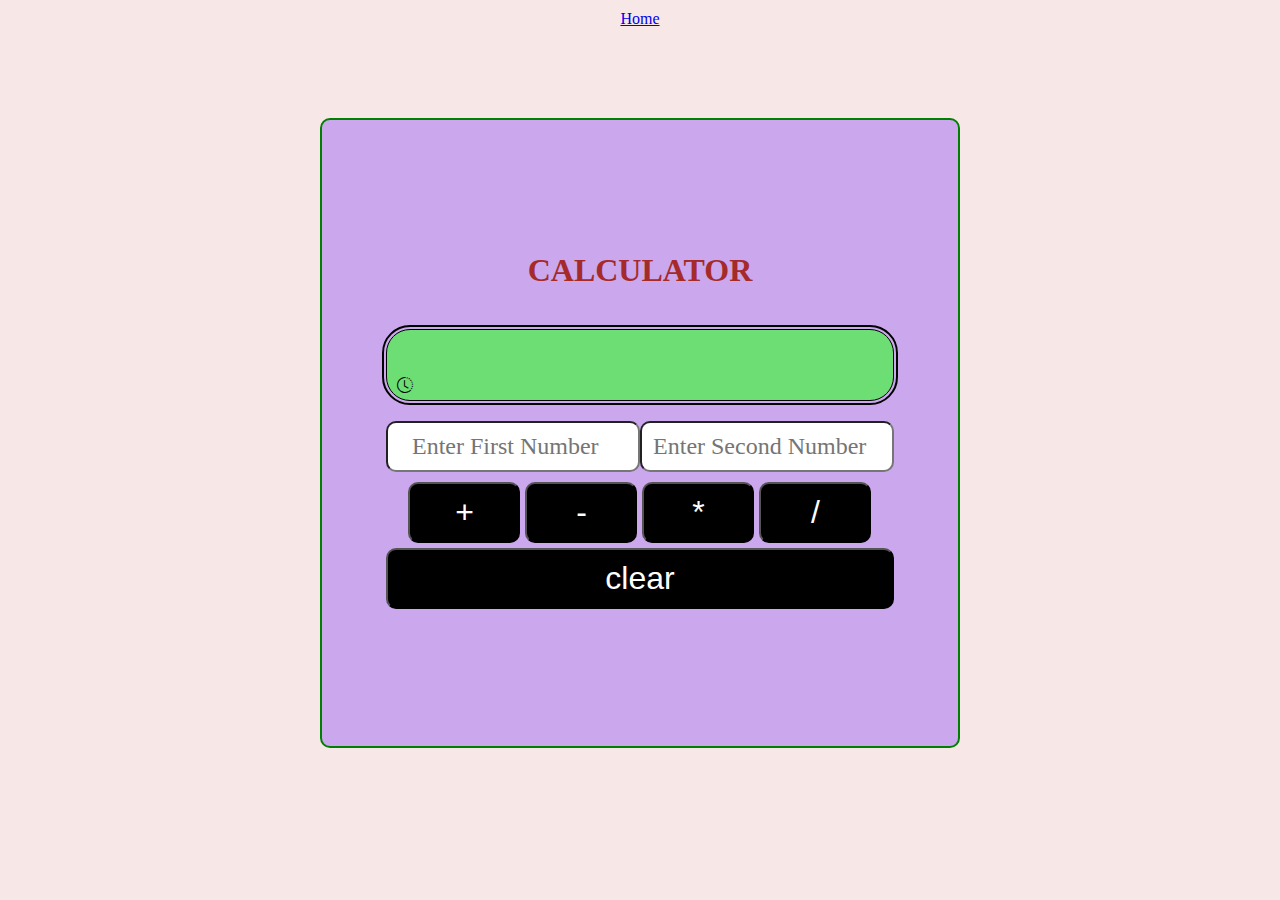
<file: simple_c/simple.html>
<!DOCTYPE html>
<html lang="en">
  <head>
    <meta charset="UTF-8" />
    <meta http-equiv="X-UA-Compatible" content="IE=edge" />
    <meta name="viewport" content="width=device-width, initial-scale=1.0" />
    <title>Calculator</title>
    
    <link
      rel="stylesheet"
      href="https://cdn.jsdelivr.net/npm/bootstrap-icons@1.10.5/font/bootstrap-icons.css"
    />
    <link rel="stylesheet" href="../css/simple_c.css" />
  </head>
  <body>
    <div class="container-flud">
      <div class="nav">
        <a href="../index.html">Home</a>
      </div>
      <div class="container">
        <div id="card">
          <div class="bach">
            <i class="bi bi-backspace-reverse" onclick="historyback()"></i>
            <i class="bi bi-x-circle" onclick="historydelete()"></i>
            <h2 class="his">History</h2>
          </div>
          <div id="table"></div>
          <!-- <table class="table">
            <thead>
              <tr>
                <th class="size1"></th>
                <th class="size2"></th>
                <th class="size1"></th>
                <th class="size2"></th>
                <th class="size1"></th>
              </tr>
            </thead>
            <tbody id="table"></tbody>
          </table> -->
        </div>
        <div class="main">
          <h1>CALCULATOR</h1>
          <div class="upper_screen">
            <div id="result" class="screen1"></div>
            <div class="screen2">
              <div class="div1" id="mini-result"></div>
              <div class="div2">
                <i class="bi bi-clock-history" onclick="history()"></i>
              </div>
            </div>
            <!-- <div id="arr-result" class="screen2"></div> -->
          </div>
          <form>
            <div class="inpur-1">
              <input
                type="number"
                id="fnumber"
                placeholder="Enter First Number"
              />
              <input
                type="number"
                id="snumber"
                placeholder="Enter Second Number"
              />
            </div>
            <div class="btn-cover">
              <button type="button" class="btn" onclick="sum()">+</button>
              <button type="button" class="btn" onclick="sub()">-</button>
              <button type="button" class="btn" onclick="mul()">*</button>
              <button type="button" class="btn" onclick="div()">/</button>
            </div>
            <div class="clre">
              <button type="button" class="btn special" onclick="clr()">
                clear
              </button>
            </div>
          </form>
        </div>
      </div>
    </div>
    <script src="../JS/simple_c.js"></script>
  </body>
</html>
</file>
<file: css/simple_c.css>
*{
    margin: 0px;
    padding: 0px;
    box-sizing: border-box;
}

body{
    background-color: rgb(248, 231, 231);
}

.container-flud{
    height: 100vh;
}

.container{
    width: 100%;
    height: 90vh;
    display: flex;
    /* flex-direction: column; */
}

.nav{
    width: 100%;
    text-align: center;
    padding-top: 10px;
}

.main{
    margin: auto;
    width: 50%;
    height: 70vh;
    border: 2px solid green;
    border-radius: 10px;
    background-color: rgb(203, 167, 237);
    display: flex;
    flex-direction: column;
    justify-content: center;
    align-items: center;
    gap: 10px;
}

.screen1{
    width: 100%;
    height: 70%;
    text-align: center;
    font-size: 1.5rem;
    font-family: sans-serif;
    overflow: hidden;
}

.screen2{
  width: 100%;
  height: 30%;
  padding-right: 10px;
  overflow: hidden;
  direction: rtl;
  display: flex;
}
/* .arr-result{
    display: block;
} */

.upper_screen{
    width: 80%;
    height: 4.5rem;
    border: 1px solid black;
    border-radius: 24px;
    background-color: rgba(80, 238, 80, 0.772);
    padding: 5px 0px 5px 0px;
    outline:2px solid black;
    outline-offset: 2px;
    display: flex;
    flex-direction: column;
    margin-bottom: 10px;
}
form{
    width: 80%;
    display: flex;
    flex-direction: column;
}
  #fnumber{
    width: 90%;
    padding: 10px;
    border-radius: 10px;
    text-align: center;
    font-size: 1.5rem;
    font-family: cursive;
}

#snumber{
    width: 90%;
    padding: 10px;
    border-radius: 10px;
    text-align: center;
    font-size: 1.5rem;
    font-family: cursive;
}

.inpur-1{
    display: flex;
    flex-direction: row;
    justify-content: space-between;
}

.btn-cover{
    width: 100%;
    display: flex;
    justify-content: center;
    margin-top: 10px;
    flex-wrap: wrap;
    gap: 5px;
}

.btn{
   min-width: 7rem;
    padding: 10px;
    border-radius: 10px;
    background-color: black;
    color: white;
    font-size: 2em;  
}
.clre{
    margin: 5px 0px 5px 0px;
}
.special{
    width: 100%;
}
.main h1{
    color: brown;
    margin-bottom: 30px; 
}

#card{
    background-color: rgb(187, 188, 212);
    display: none;
    width: 25%;
    max-height: 100vh;
    padding: 10px;
    overflow: auto;
    direction: rtl;
    /* position: absolute; */
    /* border: 2px solid black; */
    position: relative;
}

#table{
    padding: 5px;

}
.out1{
  color: black;
  font-size: 20px;
  font-weight: 800;
}
.out2{
color: rgb(59, 54, 54);
margin-bottom: 10px;
}

.bach{
    display: flex;
    justify-content:space-between;
}

.his{
    color: red;
}

 
.table table,th,tr,td {
     padding: 5px;
     text-align: center;
     
}

.size1{
    width: 25%;
}

.size2{
    width: 12%;
}

.bi{
    float: left;
    padding-left: 10px;
    cursor: pointer;
}

.div1{
    width: 95%;
}
.div2{
    width: 5%;
}
 

@media screen and (max-width: 750px) {
    .main{
        background-color: rgb(248, 50, 50);
        width: 90%;
        height: 100%;
    }
    .upper_screen{
        height: 10rem;
    }
    .inpur-1{
        height: 7rem;
    }
    .btn{
        max-width: 16rem;
        height: 7rem;
    }
     
    .clre{
        height: 7rem;
        display: flex;
        justify-content: center;
        width: 100%
    }
    .main h1{
        color: black; 
    }
    #card{
        margin: auto;
        width: 80%;
        position: absolute;
        top: 10%;
        bottom: 10%; 
        left: 10%;
        right: 10%;
    }
    #table{
        padding: 5%;
    }
     
}
</file>
